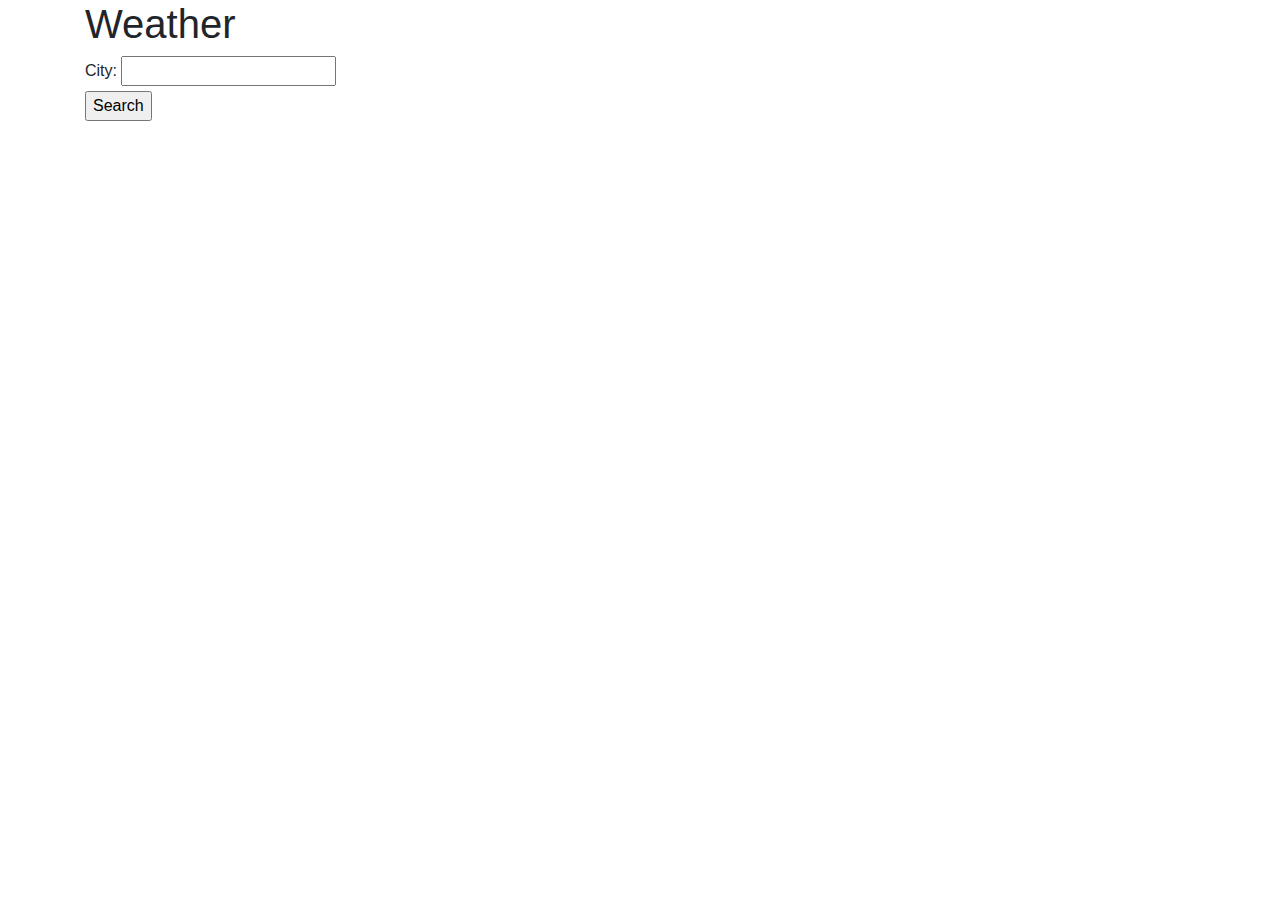
<file: weatherappsample.html>
<!DOCTYPE html>
<html lang="en">
  <head>
    <meta charset="utf-8" />
    <title>Weather</title>
    <link
      rel="stylesheet"
      href="https://cdnjs.cloudflare.com/ajax/libs/twitter-bootstrap/4.0.0/css/bootstrap.min.css"
    />
  </head>

  <body>
    <div class="container">
      <h1>Weather</h1>

      <!-- This form will be where users input data about the movies -->
      <form id="movie-form">
        <label for="movie-input">City: </label>
        <input type="text" id="movie-input" /><br />

        <!-- This button will trigger our AJAX call -->
        <input id="find-city" type="submit" value="Search" />
      </form>

      <!-- We'll be dumping our JSON contents in here -->
      <div id="movie-view">
        <div id="city"></div>
      </div>

      <script src="https://cdnjs.cloudflare.com/ajax/libs/jquery/3.2.1/jquery.min.js"></script>
      <script type="text/javascript">
        // This .on("click") function will trigger the AJAX Call
        $("#find-city").on("click", function (event) {
          // event.preventDefault() can be used to prevent an event's default behavior.
          // Here, it prevents the submit button from trying to submit a form when clicked
          event.preventDefault();

          // Here we grab the text from the input box
          var movie = $("#movie-input").val();

          // Here we construct our URL
          var queryURL =
            "https://api.openweathermap.org/data/2.5/weather?q=" +
            movie +
            "&appid=b8d00ab246e7b992f89eedfb2df715ff";

          // Write code between the dashes below to hit the queryURL with $ajax, then take the response data
          // and display it in the div with an id of movie-view

          // ------YOUR CODE GOES IN THESE DASHES. DO NOT MANUALLY EDIT THE HTML ABOVE.

          $.ajax({
            url: queryURL,
            method: "GET",
          }).then(function (response) {
            // Log the queryURL
            console.log(queryURL);

            // Log the resulting object
            console.log(response);
            var tempHigh = (response.main.temp_max - 273.15) * 1.8 + 32;
            var tempLow = (response.main.temp_min - 273.15) * 1.8 + 32;
            console.log(tempHigh);
            console.log(tempLow);
            $("#movie-view").text(JSON.stringify(response));
          });

          // -----------------------------------------------------------------------
        });
      </script>
    </div>
  </body>
</html>
</file>
